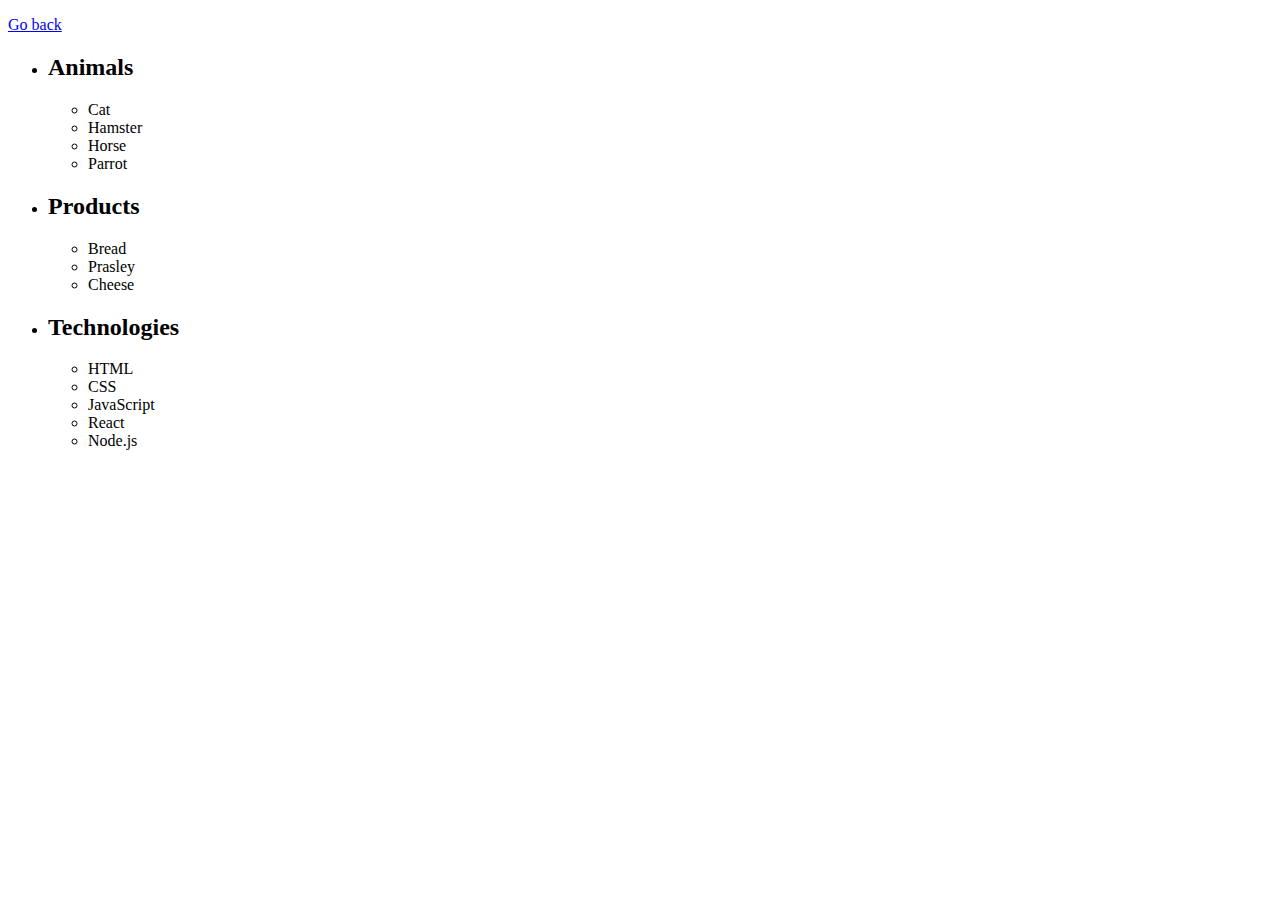
<file: index.html/task-01.html>
<!DOCTYPE html>
<html lang="ru">
  <head>
    <meta charset="UTF-8" />
    <meta http-equiv="X-UA-Compatible" content="IE=edge" />
    <meta name="viewport" content="width=device-width, initial-scale=1.0" />
    <title>Task 1</title>
    <link rel="stylesheet" href="../css/common.css" />
  </head>
  <body>
    <p><a href="index.html">Go back</a></p>

    <ul id="categories">
      <li class="item">
        <h2>Animals</h2>

        <ul>
          <li>Cat</li>
          <li>Hamster</li>
          <li>Horse</li>
          <li>Parrot</li>
        </ul>
      </li>
      <li class="item">
        <h2>Products</h2>

        <ul>
          <li>Bread</li>
          <li>Prasley</li>
          <li>Cheese</li>
        </ul>
      </li>
      <li class="item">
        <h2>Technologies</h2>

        <ul>
          <li>HTML</li>
          <li>CSS</li>
          <li>JavaScript</li>
          <li>React</li>
          <li>Node.js</li>
        </ul>
      </li>
    </ul>

    <script src="../js/task-01.js" type="module"></script>
  </body>
</html>
</file>
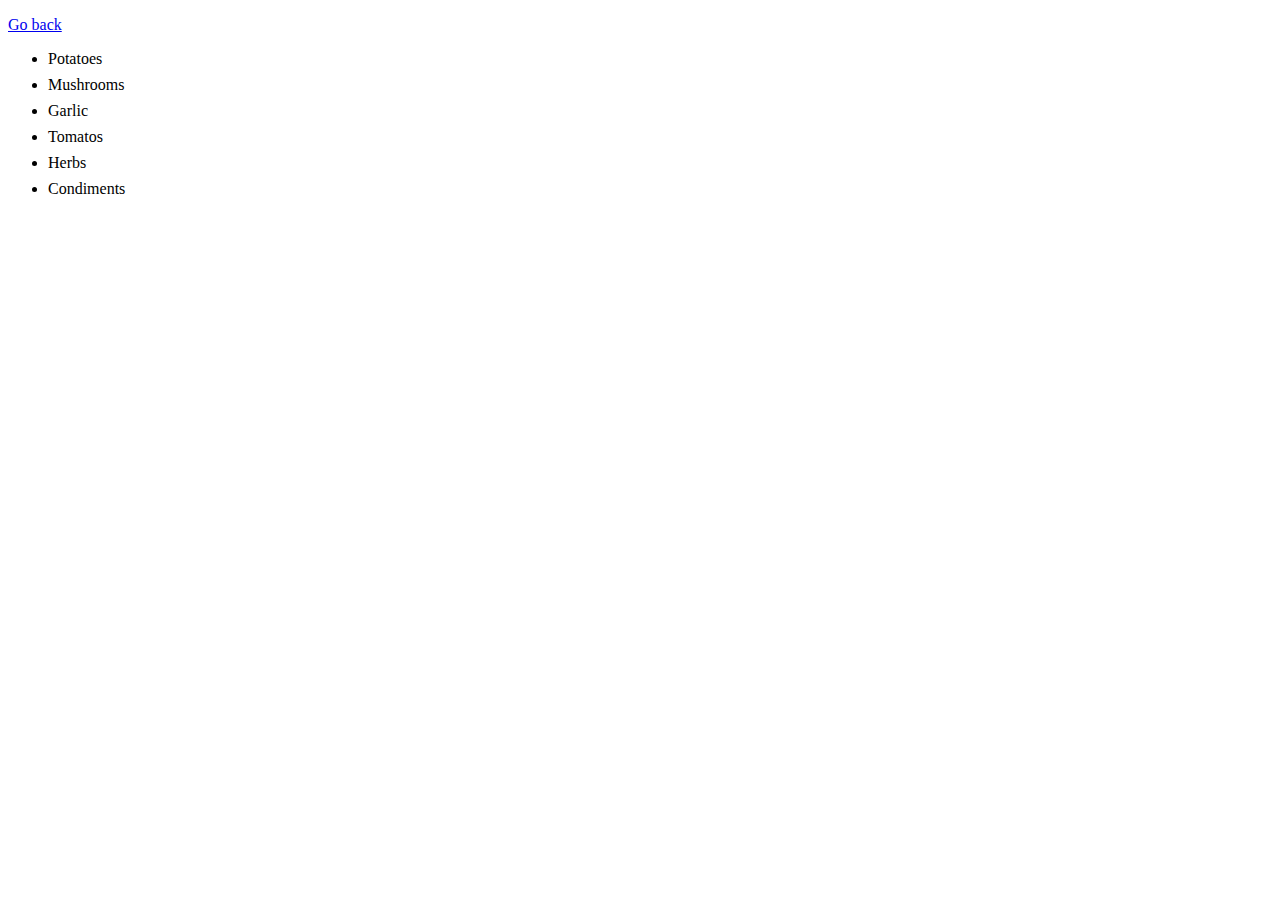
<file: index.html/task-02.html>
<!DOCTYPE html>
<html lang="ru">
  <head>
    <meta charset="UTF-8" />
    <meta http-equiv="X-UA-Compatible" content="IE=edge" />
    <meta name="viewport" content="width=device-width, initial-scale=1.0" />
    <title>Task 2</title>

    <style>
      .item {
        font-weight: 500;
      }

      .item:not(:last-child) {
        margin-bottom: 8px;
      }
    </style>
  </head>
  <body>
    <p><a href="index.html">Go back</a></p>

    <ul id="ingredients"></ul>

    <script src="../js/task-02.js" type="module"></script>
  </body>
</html>
</file>
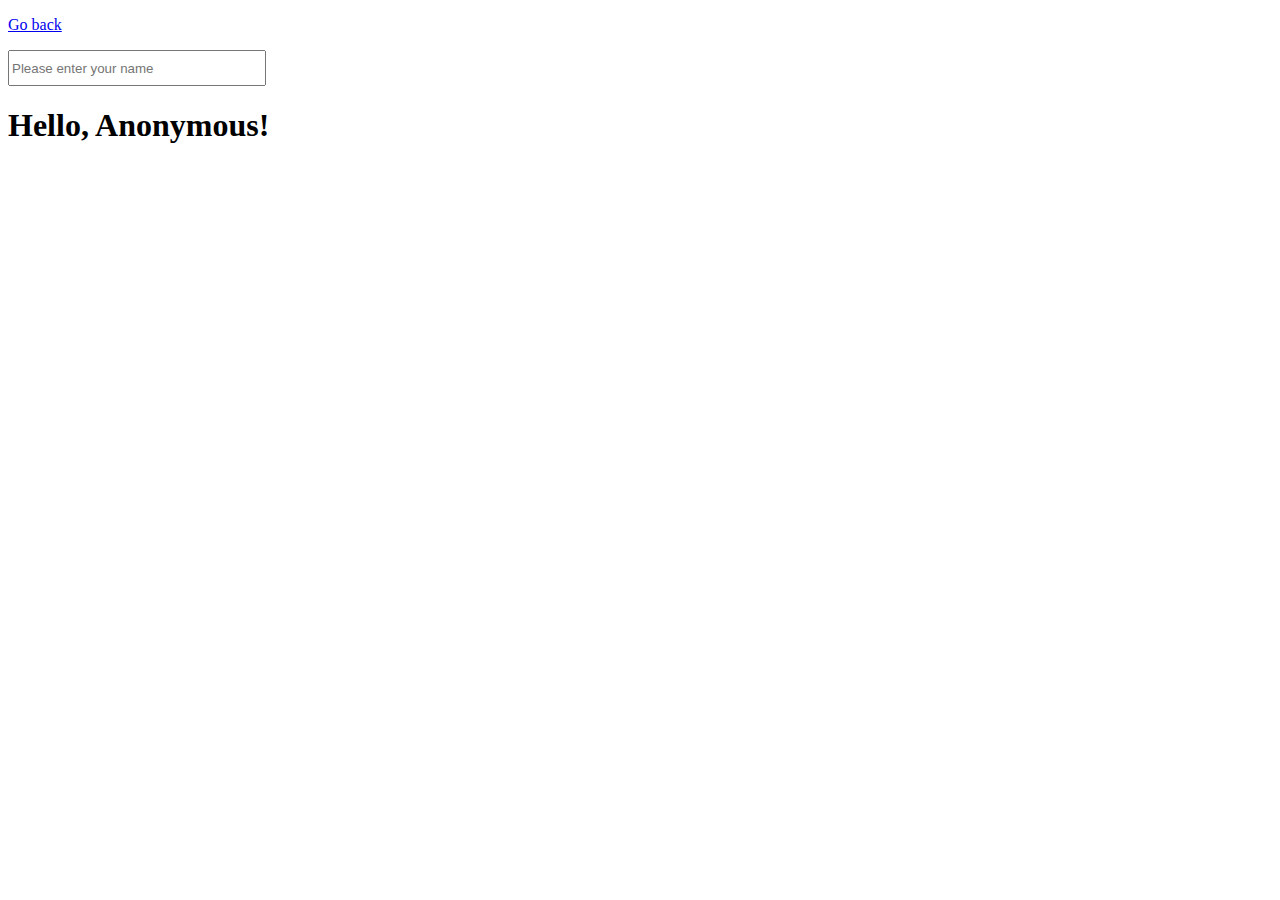
<file: index.html/task-05.html>
<!DOCTYPE html>
<html lang="ru">
  <head>
    <meta charset="UTF-8" />
    <meta http-equiv="X-UA-Compatible" content="IE=edge" />
    <meta name="viewport" content="width=device-width, initial-scale=1.0" />
    <title>Task 5</title>
    <link rel="stylesheet" href="../css/common.css" />
  </head>
  <body>
    <p><a href="index.html">Go back</a></p>

    <input type="text" id="name-input" placeholder="Please enter your name" />
    <h1>Hello, <span id="name-output">Anonymous</span>!</h1>

    <script src="../js/task-05.js" type="module"></script>
  </body>
</html>
</file>
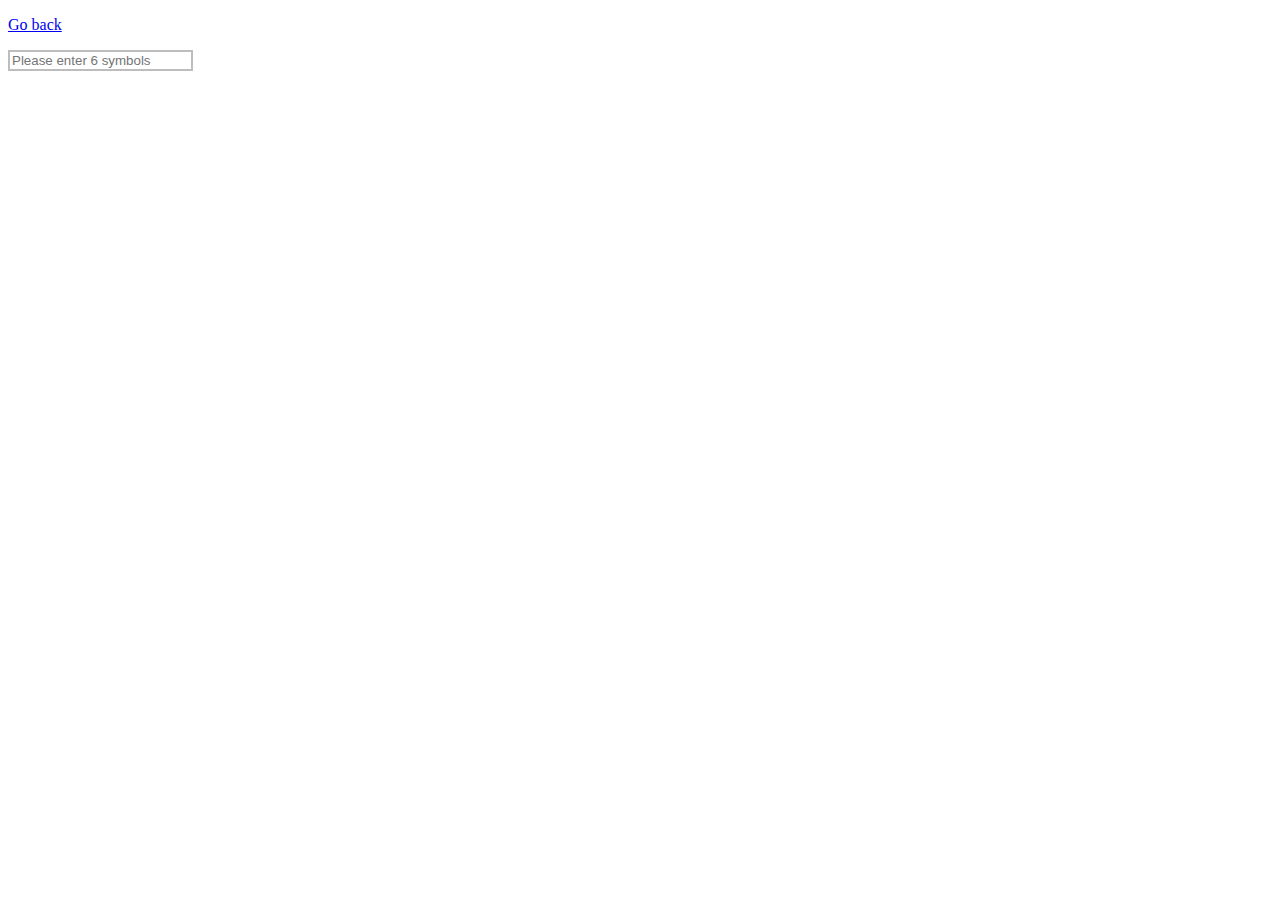
<file: index.html/task-06.html>
<!DOCTYPE html>
<html lang="ru">
  <head>
    <meta charset="UTF-8" />
    <meta http-equiv="X-UA-Compatible" content="IE=edge" />
    <meta name="viewport" content="width=device-width, initial-scale=1.0" />
    <title>Task 6</title>

    <style>
      #validation-input {
        border: 2px solid #bdbdbd;
      }

      #validation-input.valid {
        border-color: #4caf50;
      }

      #validation-input.invalid {
        border-color: #f44336;
      }
    </style>
  </head>
  <body>
    <p><a href="index.html">Go back</a></p>

    <input
      type="text"
      id="validation-input"
      data-length="6"
      placeholder="Please enter 6 symbols"
    />

    <script src="../js/task-06.js" type="module"></script>
  </body>
</html>
</file>
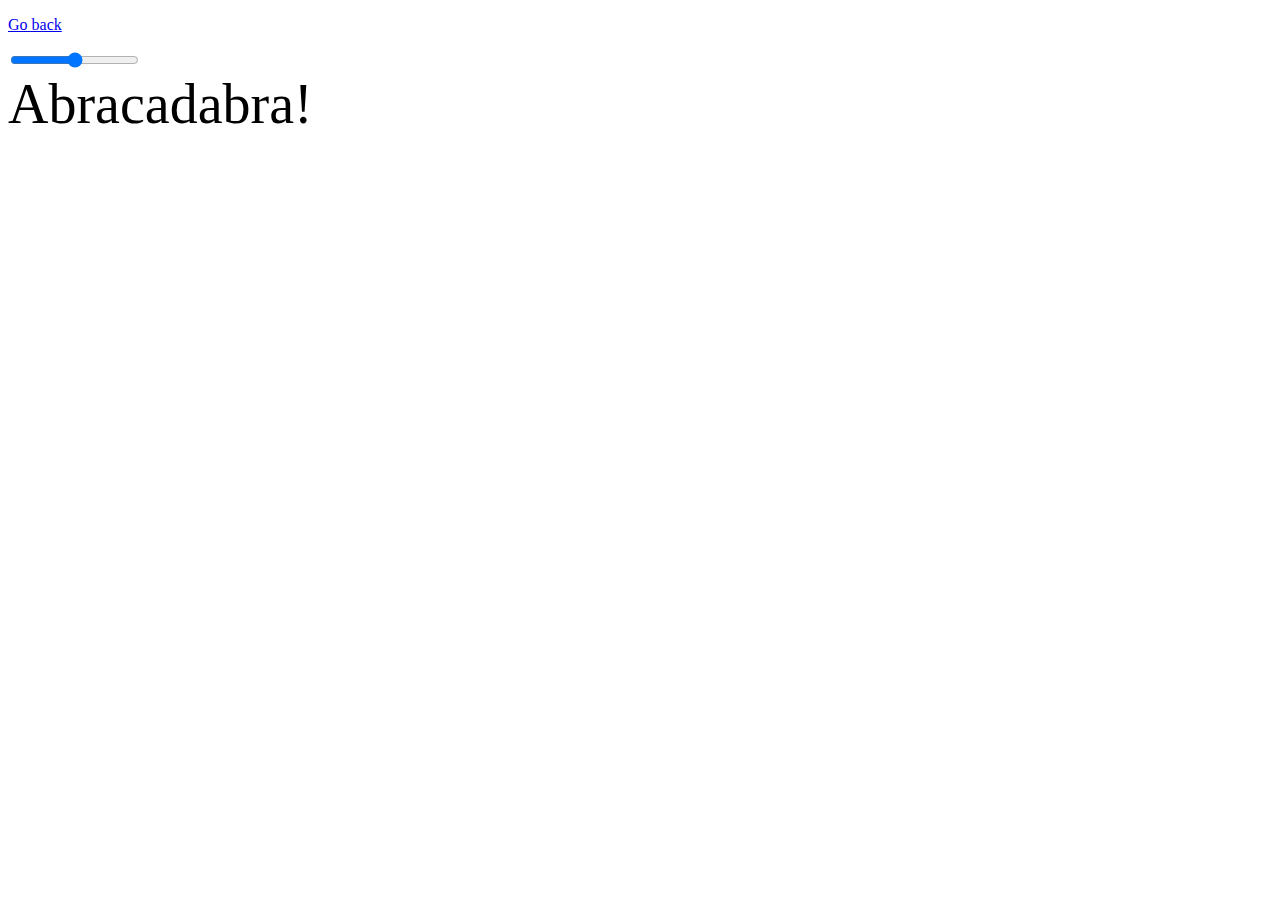
<file: index.html/task-07.html>
<!DOCTYPE html>
<html lang="ru">
  <head>
    <meta charset="UTF-8" />
    <meta http-equiv="X-UA-Compatible" content="IE=edge" />
    <meta name="viewport" content="width=device-width, initial-scale=1.0" />
    <title>Task 7</title>
    <link rel="stylesheet" href="../css/common.css" />
  </head>
  <body>
    <p><a href="index.html">Go back</a></p>

    <input id="font-size-control" type="range" min="16" max="96" />
    <br />
    <span id="text">Abracadabra!</span>

    <script src="../js/task-07.js" type="module"></script>
  </body>
</html>
</file>
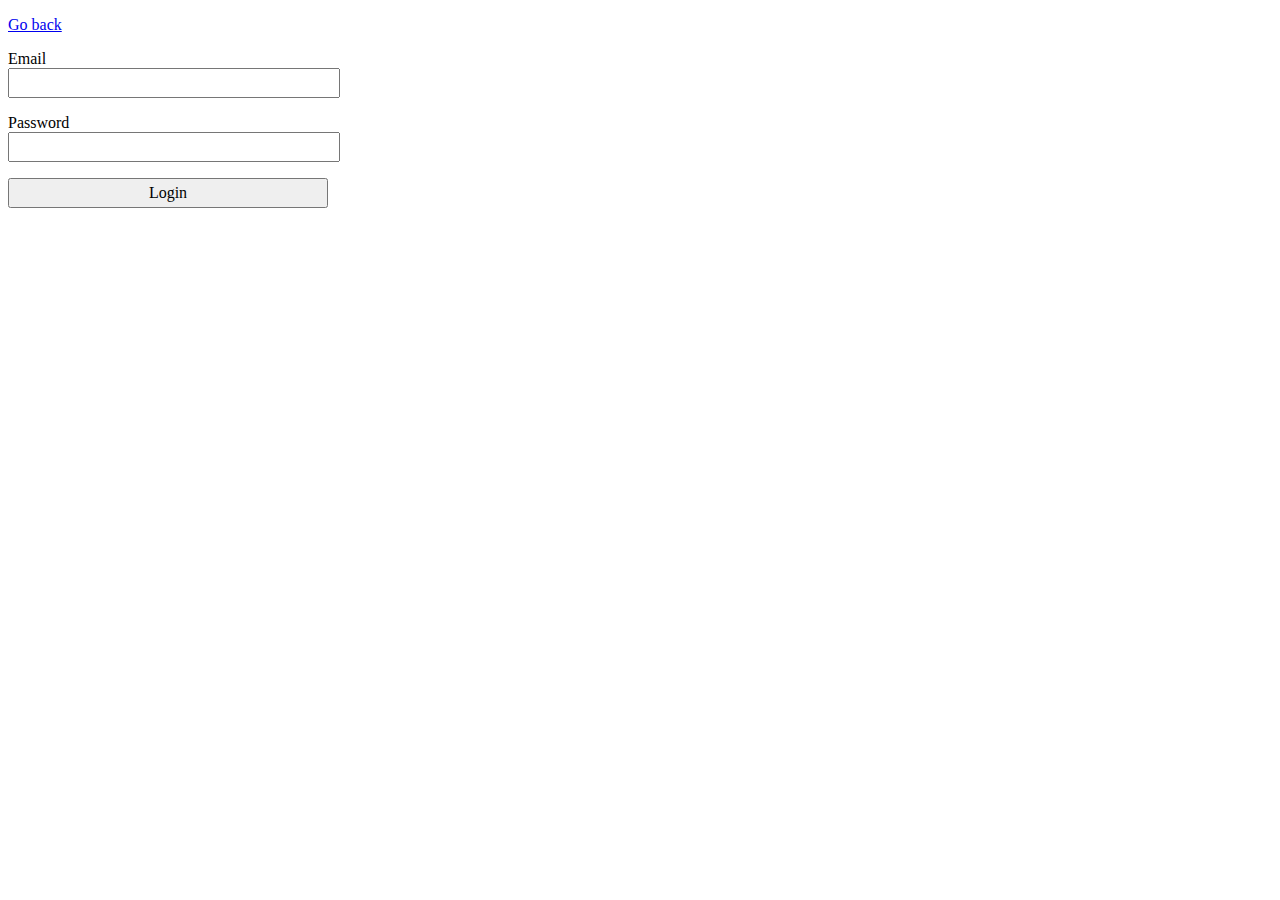
<file: index.html/task-08.html>
<!DOCTYPE html>
<html lang="ru">
  <head>
    <meta charset="UTF-8" />
    <meta http-equiv="X-UA-Compatible" content="IE=edge" />
    <meta name="viewport" content="width=device-width, initial-scale=1.0" />
    <title>Task 8</title>
    <link rel="stylesheet" href="../css/common.css" />
    <style>
      .login-form {
        max-width: 320px;
        display: flex;
        flex-direction: column;
      }

      .login-form label {
        margin-bottom: 16px;
      }

      .login-form input,
      .login-form button {
        width: 100%;
        padding: 4px;
        font: inherit;
      }
    </style>
  </head>
  <body>
    <p><a href="index.html">Go back</a></p>

    <form class="login-form">
      <label>
        Email
        <input type="email" name="email" />
      </label>
      <label>
        Password
        <input type="password" name="password" />
      </label>
      <button type="submit">Login</button>
    </form>

    <script src="../js/task-08.js" type="module"></script>
  </body>
</html>
</file>
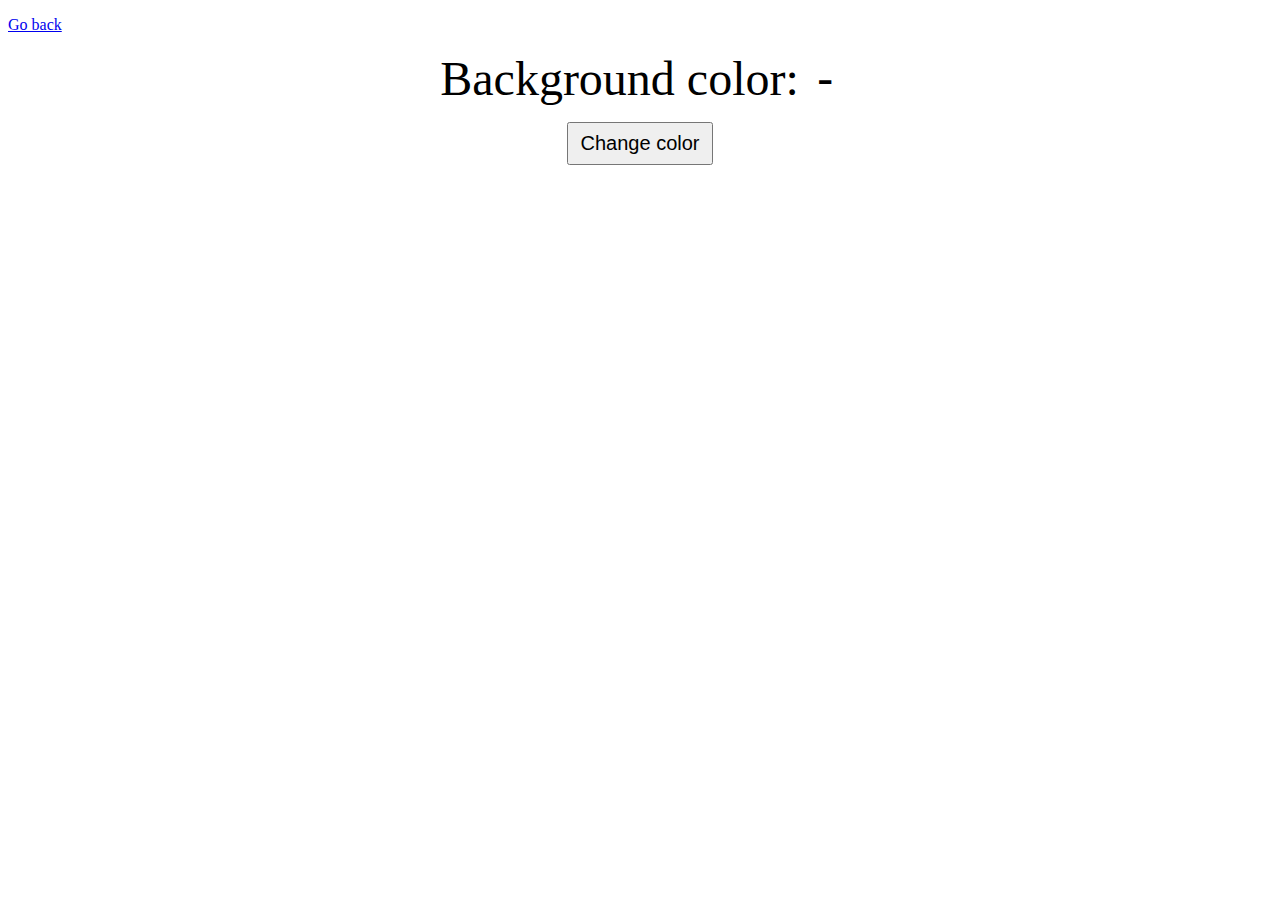
<file: index.html/task-09.html>
<!DOCTYPE html>
<html lang="ru">
  <head>
    <meta charset="UTF-8" />
    <meta http-equiv="X-UA-Compatible" content="IE=edge" />
    <meta name="viewport" content="width=device-width, initial-scale=1.0" />
    <title>Task 9</title>
    <link rel="stylesheet" href="../css/common.css" />
    <style>
      .widget {
        text-align: center;
      }

      .widget p {
        margin-top: 0;
        margin-bottom: 16px;
        font-size: 48px;
      }

      .widget span {
        font-family: monospace;
      }

      .widget button {
        padding: 8px 12px;
        font-size: 20px;
        cursor: pointer;
      }
    </style>
  </head>
  <body>
    <p><a href="index.html">Go back</a></p>

    <div class="widget">
      <p>Background color: <span class="color">-</span></p>
      <button type="button" class="change-color">Change color</button>
    </div>

    <script src="../js/task-09.js" type="module"></script>
  </body>
</html>
</file>
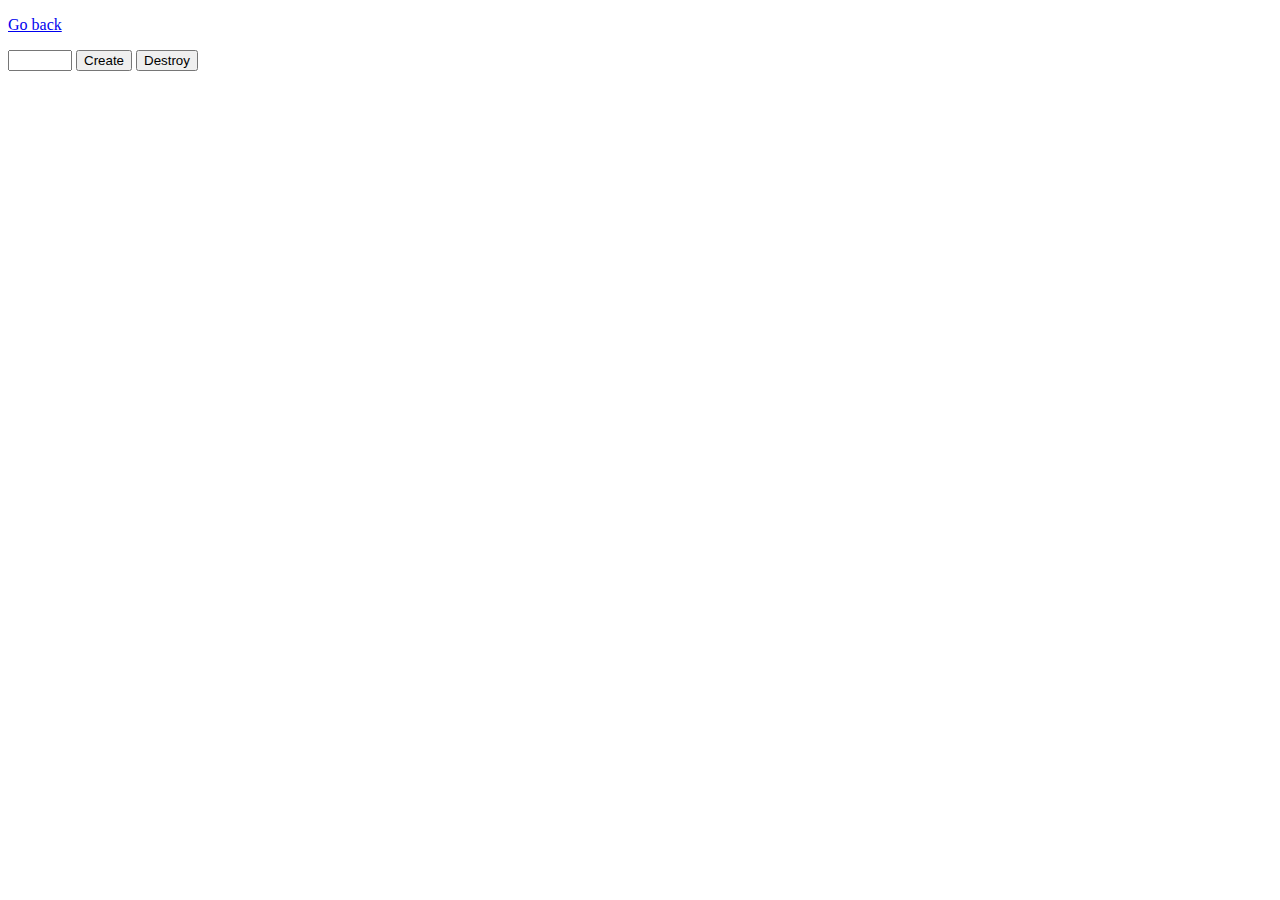
<file: index.html/task-10.html>
<!DOCTYPE html>
<html lang="ru">
  <head>
    <meta charset="UTF-8" />
    <meta http-equiv="X-UA-Compatible" content="IE=edge" />
    <meta name="viewport" content="width=device-width, initial-scale=1.0" />
    <title>Task 10 (optional)</title>
    <link rel="stylesheet" href="../css/common.css" />
  </head>
  <body>
    <p><a href="index.html">Go back</a></p>

    <div id="controls">
      <input type="number" min="1" max="100" step="1" />
      <button type="button" data-create>Create</button>
      <button type="button" data-destroy>Destroy</button>
    </div>

    <div id="boxes"></div>

    <script src="../js/task-10.js" type="module"></script>
  </body>
</html>
</file>
<file: css/common.css>
/**
  |============================
  | task 3 styles
  |============================
*/

.gallery {
  display: flex;
  list-style: none;
  padding: 0;
  gap: 20px;
}

.gallery li {
  flex: 1;
}

.gallery img {
  max-width: 100%;
  height: auto;
  border-radius: 10px;
}

/* ________________________________________ */

/**
  |============================
  | task 5 styles
  |============================
*/
#name-input {
  width: 250px;
  height: 30px;
}
</file>
